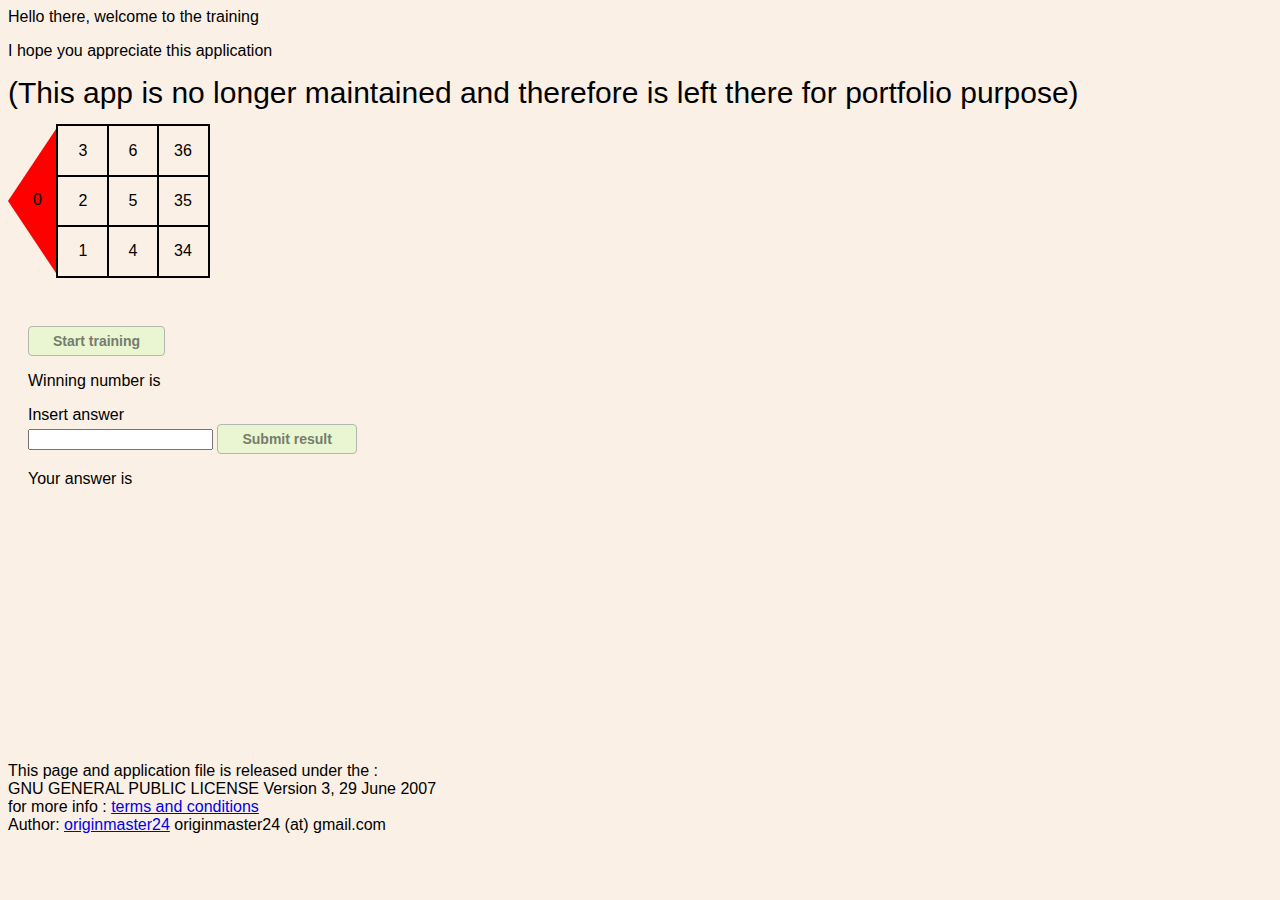
<file: index.html>
<html>

<head>
    <style>
        body {
            background-color: linen;
        }

        html {
            font-family: Arial, Helvetica, sans-serif;
        }

        #triangle-left {
            width: 0;
            height: 0;
            border-top: 75px solid transparent;
            border-right: 50px solid red;
            border-bottom: 75px solid transparent;
            text-align: right;
            padding: -150px -20px 10px 20px;
            float: left;
        }

        .application {
            width: 200;
            height: 150px;
            position: relative;

        }

        .application>.layer1 {

            position: absolute;

        }

        #nozero {
            float: right;
            outline: 2px solid;
            width: 150;
            height: 150px;
        }

        .square {
            width: 50px;
            height: 50px;
            outline: 1px solid;
            float: left;
            text-align: center;
            line-height: 50px;
            z-index: 3;
            padding: -4px;
        }

        #morespace {
            height: 400px;
            padding: 20px;
            margin-top: 30px;
        }

        .myButton {
            background-color: #eaf5d2;
            border-radius: 4px;
            border: 1px solid #b2b8ad;
            display: inline-block;
            cursor: pointer;
            color: #757d6f;
            font-family: Arial;
            font-size: 14px;
            font-weight: bold;
            padding: 6px 24px;
        }

        .myButton:hover {
            background-color: #9ba892;
        }

        .myButton:active {
            position: relative;
            top: 1px;
        }

        .circle {
            border-radius: 50%;
            width: 15px;
            height: 15px;
            padding: 3px;
            background: rgb(252, 140, 140);
            border: 1px solid #000;
            color: #000;
            text-align: center;
            font: 9px Arial, sans-serif;
            position: absolute;
            z-index: 10;
        }

        /*    .square {
      width: 100px;
      height: 100px;
      background: cyan;
    }
    */
    </style>

    <script>

    </script>
</head>

<body>
    <div class="introduction">
        <p>Hello there, welcome to the training</p>
        <p>I hope you appreciate this application <div style="font-size: 30px;">(This app is no longer maintained and therefore is left there for portfolio purpose)</div>
        </p>
    </div>
    <!-- ************* -->
    <div class="application">
        <!--first layer for excercize roulette layout -->
        <div id="triangle-left">
            <div id="0" style="position: relative; left: 25px; top: -10px;">0</div>
        </div>
        <div id="nozero">
            <div class="square" id="3">3</div>
            <div class="square" id="6">6</div>
            <div class="square" id="9">36</div>

            <div class="square" id="2">2</div>
            <div class="square" id="5">5</div>
            <div class="square" id="8">35</div>

            <div class="square" id="1">1</div>
            <div class="square" id="4">4</div>
            <div class="square" id="7">34</div>
        </div>
        <!--second layer for excercize placing bets -->
        <div id="layer1">
            <!--
            <div class="circle" id="straight1" style="top: 65px ;left: 15px;">st1</div>
            <div class="circle" id="straight2" style="top: 115px ;left: 65px;">st2</div>
            <div class="circle" id="straight3" style="top: 65px ;left: 65px;">st3</div>
            <div class="circle" id="straight4" style="top: 15px ;left: 65px;">st4</div>
            <div class="circle" id="straight5" style="top: 115px ;left: 115px;">st5</div>
            <div class="circle" id="straight6" style="top: 65px ;left: 115px;">st6</div>
            <div class="circle" id="straight7" style="top: 15px ;left: 115px;">st7</div>
            <div class="circle" id="straight8" style="top: 115px ;left: 165px;">st8</div>
            <div class="circle" id="straight9" style="top: 65px ;left: 165px;">st9</div>
            <div class="circle" id="straight10" style="top: 15px ;left: 165px;">st10</div>
            <div class="circle" id="split1" style="top: 115px ;left: 40px;">sp1</div>
            <div class="circle" id="split2" style="top: 65px ;left: 40px;">sp2</div>
            <div class="circle" id="split3" style="top: 15px ;left: 40px;">sp3</div>
            <div class="circle" id="split4" style="top: 90px ;left: 65px;">sp4</div>
            <div class="circle" id="split5" style="top: 40px ;left: 65px;">sp5</div>
            <div class="circle" id="split6" style="top: 115px ;left: 90px;">sp6</div>
            <div class="circle" id="split7" style="top: 65px ;left: 90px;">sp7</div>
            <div class="circle" id="split8" style="top: 15px ;left: 90px;">sp8</div>
            <div class="circle" id="split9" style="top: 90px ;left: 115px;">sp9</div>
            <div class="circle" id="split10" style="top: 40px ;left: 115px;">sp10</div>
            <div class="circle" id="split11" style="top: 115px ;left: 140px;">sp11</div>
            <div class="circle" id="split12" style="top: 65px ;left: 140px;">sp12</div>
            <div class="circle" id="split13" style="top: 15px ;left: 140px;">sp13</div>
            <div class="circle" id="split14" style="top: 90px ;left: 165px;">sp14</div>
            <div class="circle" id="split15" style="top: 40px ;left: 165px;">sp15</div>
            <div class="circle" id="street1" style="top: 90px ;left: 40px;">str1</div>
            <div class="circle" id="street2" style="top: 40px ;left: 40px;">str2</div>
            <div class="circle" id="street3" style="top: -10px ;left: 65px;">str3</div>
            <div class="circle" id="street4" style="top: -10px ;left: 115px;">str4</div>
            <div class="circle" id="street5" style="top: -10px ;left: 165px;">str5</div>
            <div class="circle" id="corner1" style="top: -10px ;left: 40px;">cor1</div>
            <div class="circle" id="corner2" style="top: 90px ;left: 90px;">cor2</div>
            <div class="circle" id="corner3" style="top: 40px ;left: 90px;">cor3</div>
            <div class="circle" id="corner4" style="top: 90px ;left: 140px;">cor4</div>
            <div class="circle" id="corner5" style="top: 40px ;left: 140px;">cor5</div>
            <div class="circle" id="line1" style="top: -10px ;left: 90px;">lin1</div>
            <div class="circle" id="line2" style="top: -10px ;left: 140px;">lin2</div>
            -->

        </div>
    </div>
    <!-- ************* -->
    <div id="morespace">
        <a class="myButton" id="start" onclick="runexercise()">Start training</a>
        <p>Winning number is <span id="winning_n" style="font-size: larger;"></span></p>
        <label for="answer">Insert answer</label><br>
        <input type="text" id="answer" name="answer">
        <a class="myButton" id="submitresult" onclick="chkresult()">Submit result</a>
        <p>Your answer is <span id="result"></span></p>
        <p id="rightresult" style="color:green;"></p>

    </div>
    <!-- ************* -->
    <div class="licence">
        <p>
            This page and application file is released under the :</br>
            GNU GENERAL PUBLIC LICENSE Version 3, 29 June 2007</br>
            for more info : <a href="https://choosealicense.com/licenses/gpl-3.0/">terms and conditions</a></br>
            Author: <a href="https://originmaster24.github.io/">originmaster24</a> originmaster24 (at) gmail.com
        </p>
    </div>
    <script>
        var correctresult = 0;
        let MAX_CHIPS = 20;
        let straight1 = 0;
        let straight2 = 0;
        let straight3 = 0;
        let straight4 = 0;
        let straight5 = 0;
        let straight6 = 0;
        let straight7 = 0;
        let straight8 = 0;
        let straight9 = 0;
        let straight10 = 0;
        let corner1 = 0;
        let corner2 = 0;
        let corner3 = 0;
        let corner4 = 0;
        let corner5 = 0;
        let split1 = 0;
        let split2 = 0;
        let split3 = 0;
        let split4 = 0;
        let split5 = 0;
        let split6 = 0;
        let split7 = 0;
        let split8 = 0;
        let split9 = 0;
        let split10 = 0;
        let split11 = 0;
        let split12 = 0;
        let split13 = 0;
        let split14 = 0;
        let split15 = 0;
        let street1 = 0;
        let street2 = 0;
        let street3 = 0;
        let street4 = 0;
        let street5 = 0;
        let line1 = 0;
        let line2 = 0;

        function resetbet() {
            straight1 = 0;
            straight2 = 0;
            straight3 = 0;
            straight4 = 0;
            straight5 = 0;
            straight6 = 0;
            straight7 = 0;
            straight8 = 0;
            straight9 = 0;
            straight10 = 0;
            corner1 = 0;
            corner2 = 0;
            corner3 = 0;
            corner4 = 0;
            corner5 = 0;
            split1 = 0;
            split2 = 0;
            split3 = 0;
            split4 = 0;
            split5 = 0;
            split6 = 0;
            split7 = 0;
            split8 = 0;
            split9 = 0;
            split10 = 0;
            split11 = 0;
            split12 = 0;
            split13 = 0;
            split14 = 0;
            split15 = 0;
            street1 = 0;
            street2 = 0;
            street3 = 0;
            street4 = 0;
            street5 = 0;
            line1 = 0;
            line2 = 0;
        }

        function winning0() {
            straight1 = Math.round(Math.random());
            split1 = Math.round(Math.random());
            split2 = Math.round(Math.random());
            split3 = Math.round(Math.random());
            street1 = Math.round(Math.random());
            street2 = Math.round(Math.random());
            corner1 = Math.round(Math.random());
            if (straight1) {
                straight1 = Math.floor(Math.random() * 100) % MAX_CHIPS + 1;
            }
            if (split1) {
                split1 = Math.floor(Math.random() * 100) % MAX_CHIPS + 1;
            }
            if (split2) {
                split2 = Math.floor(Math.random() * 100) % MAX_CHIPS + 1;
            }
            if (split3) {
                split3 = Math.floor(Math.random() * 100) % MAX_CHIPS + 1;
            }
            if (street1) {
                street1 = Math.floor(Math.random() * 100) % MAX_CHIPS + 1;
            }
            if (street2) {
                street2 = Math.floor(Math.random() * 100) % MAX_CHIPS + 1;
            }
            if (corner1) {
                corner1 = Math.floor(Math.random() * 100) % MAX_CHIPS + 1;
            }
        }

        function winning1() {
            straight2 = Math.round(Math.random());
            split1 = Math.round(Math.random());
            split4 = Math.round(Math.random());
            split6 = Math.round(Math.random());
            street1 = Math.round(Math.random());
            street3 = Math.round(Math.random());
            corner1 = Math.round(Math.random());
            corner2 = Math.round(Math.random());
            line1 = Math.round(Math.random());
            if (straight2) {
                straight2 = Math.floor(Math.random() * 100) % MAX_CHIPS + 1;
            }
            if (split1) {
                split1 = Math.floor(Math.random() * 100) % MAX_CHIPS + 1;
            }
            if (split4) {
                split4 = Math.floor(Math.random() * 100) % MAX_CHIPS + 1;
            }
            if (split6) {
                split6 = Math.floor(Math.random() * 100) % MAX_CHIPS + 1;
            }
            if (street1) {
                street1 = Math.floor(Math.random() * 100) % MAX_CHIPS + 1;
            }
            if (street3) {
                street3 = Math.floor(Math.random() * 100) % MAX_CHIPS + 1;
            }
            if (corner1) {
                corner1 = Math.floor(Math.random() * 100) % MAX_CHIPS + 1;
            }
            if (corner2) {
                corner2 = Math.floor(Math.random() * 100) % MAX_CHIPS + 1;
            }
            if (line1) {
                line1 = Math.floor(Math.random() * 100) % MAX_CHIPS + 1;
            }

        }

        function winning2() {
            straight3 = Math.round(Math.random());
            split2 = Math.round(Math.random());
            split4 = Math.round(Math.random());
            split5 = Math.round(Math.random());
            split7 = Math.round(Math.random());
            street1 = Math.round(Math.random());
            street2 = Math.round(Math.random());
            street3 = Math.round(Math.random());
            corner1 = Math.round(Math.random());
            corner2 = Math.round(Math.random());
            corner3 = Math.round(Math.random());
            line1 = Math.round(Math.random());
            if (straight3) {
                straight3 = Math.floor(Math.random() * 100) % MAX_CHIPS + 1;
            }
            if (split2) {
                split2 = Math.floor(Math.random() * 100) % MAX_CHIPS + 1;
            }
            if (split4) {
                split4 = Math.floor(Math.random() * 100) % MAX_CHIPS + 1;
            }
            if (split5) {
                split5 = Math.floor(Math.random() * 100) % MAX_CHIPS + 1;
            }
            if (split7) {
                split7 = Math.floor(Math.random() * 100) % MAX_CHIPS + 1;
            }
            if (street1) {
                street1 = Math.floor(Math.random() * 100) % MAX_CHIPS + 1;
            }
            if (street2) {
                street2 = Math.floor(Math.random() * 100) % MAX_CHIPS + 1;
            }
            if (street3) {
                street3 = Math.floor(Math.random() * 100) % MAX_CHIPS + 1;
            }
            if (corner1) {
                corner1 = Math.floor(Math.random() * 100) % MAX_CHIPS + 1;
            }
            if (corner2) {
                corner2 = Math.floor(Math.random() * 100) % MAX_CHIPS + 1;
            }
            if (corner3) {
                corner3 = Math.floor(Math.random() * 100) % MAX_CHIPS + 1;
            }
            if (line1) {
                line1 = Math.floor(Math.random() * 100) % MAX_CHIPS + 1;
            }

        }

        function winning3() {
            straight4 = Math.round(Math.random());
            split3 = Math.round(Math.random());
            split5 = Math.round(Math.random());
            split8 = Math.round(Math.random());
            street2 = Math.round(Math.random());
            street3 = Math.round(Math.random());
            corner1 = Math.round(Math.random());
            corner3 = Math.round(Math.random());
            line1 = Math.round(Math.random());
            if (straight4) {
                straight4 = Math.floor(Math.random() * 100) % MAX_CHIPS + 1;
            }
            if (split3) {
                split3 = Math.floor(Math.random() * 100) % MAX_CHIPS + 1;
            }
            if (split5) {
                split5 = Math.floor(Math.random() * 100) % MAX_CHIPS + 1;
            }
            if (split8) {
                split8 = Math.floor(Math.random() * 100) % MAX_CHIPS + 1;
            }
            if (street2) {
                street2 = Math.floor(Math.random() * 100) % MAX_CHIPS + 1;
            }
            if (street3) {
                street3 = Math.floor(Math.random() * 100) % MAX_CHIPS + 1;
            }
            if (corner1) {
                corner1 = Math.floor(Math.random() * 100) % MAX_CHIPS + 1;
            }
            if (corner3) {
                corner3 = Math.floor(Math.random() * 100) % MAX_CHIPS + 1;
            }
            if (line1) {
                line1 = Math.floor(Math.random() * 100) % MAX_CHIPS + 1;
            }

        }

        function winning4() {
            straight5 = Math.round(Math.random());
            split6 = Math.round(Math.random());
            split9 = Math.round(Math.random());
            split11 = Math.round(Math.random());
            street4 = Math.round(Math.random());
            corner2 = Math.round(Math.random());
            corner4 = Math.round(Math.random());
            line1 = Math.round(Math.random());
            line2 = Math.round(Math.random());
            if (straight5) {
                straight5 = Math.floor(Math.random() * 100) % MAX_CHIPS + 1;
            }
            if (split6) {
                split6 = Math.floor(Math.random() * 100) % MAX_CHIPS + 1;
            }
            if (split9) {
                split9 = Math.floor(Math.random() * 100) % MAX_CHIPS + 1;
            }
            if (split11) {
                split11 = Math.floor(Math.random() * 100) % MAX_CHIPS + 1;
            }
            if (street4) {
                street4 = Math.floor(Math.random() * 100) % MAX_CHIPS + 1;
            }
            if (corner2) {
                corner2 = Math.floor(Math.random() * 100) % MAX_CHIPS + 1;
            }
            if (corner4) {
                corner4 = Math.floor(Math.random() * 100) % MAX_CHIPS + 1;
            }
            if (line1) {
                line1 = Math.floor(Math.random() * 100) % MAX_CHIPS + 1;
            }
            if (line2) {
                line2 = Math.floor(Math.random() * 100) % MAX_CHIPS + 1;
            }

        }

        function winning5() {
            straight6 = Math.round(Math.random());
            split7 = Math.round(Math.random());
            split9 = Math.round(Math.random());
            split10 = Math.round(Math.random());
            split12 = Math.round(Math.random());
            street4 = Math.round(Math.random());
            corner2 = Math.round(Math.random());
            corner3 = Math.round(Math.random());
            corner4 = Math.round(Math.random());
            corner5 = Math.round(Math.random());
            line1 = Math.round(Math.random());
            line2 = Math.round(Math.random());
            if (straight6) {
                straight6 = Math.floor(Math.random() * 100) % MAX_CHIPS + 1;
            }
            if (split7) {
                split7 = Math.floor(Math.random() * 100) % MAX_CHIPS + 1;
            }
            if (split9) {
                split9 = Math.floor(Math.random() * 100) % MAX_CHIPS + 1;
            }
            if (split10) {
                split10 = Math.floor(Math.random() * 100) % MAX_CHIPS + 1;
            }
            if (split12) {
                split12 = Math.floor(Math.random() * 100) % MAX_CHIPS + 1;
            }
            if (street4) {
                street4 = Math.floor(Math.random() * 100) % MAX_CHIPS + 1;
            }
            if (corner2) {
                corner2 = Math.floor(Math.random() * 100) % MAX_CHIPS + 1;
            }
            if (corner3) {
                corner3 = Math.floor(Math.random() * 100) % MAX_CHIPS + 1;
            }
            if (corner4) {
                corner4 = Math.floor(Math.random() * 100) % MAX_CHIPS + 1;
            }
            if (corner5) {
                corner5 = Math.floor(Math.random() * 100) % MAX_CHIPS + 1;
            }
            if (line1) {
                line1 = Math.floor(Math.random() * 100) % MAX_CHIPS + 1;
            }
            if (line2) {
                line2 = Math.floor(Math.random() * 100) % MAX_CHIPS + 1;
            }

        }

        function winning6() {
            straight7 = Math.round(Math.random());
            split8 = Math.round(Math.random());
            split10 = Math.round(Math.random());
            split13 = Math.round(Math.random());
            street4 = Math.round(Math.random());
            corner3 = Math.round(Math.random());
            corner5 = Math.round(Math.random());
            line1 = Math.round(Math.random());
            line2 = Math.round(Math.random());
            if (straight7) {
                straight7 = Math.floor(Math.random() * 100) % MAX_CHIPS + 1;
            }
            if (split8) {
                split8 = Math.floor(Math.random() * 100) % MAX_CHIPS + 1;
            }
            if (split10) {
                split10 = Math.floor(Math.random() * 100) % MAX_CHIPS + 1;
            }
            if (split13) {
                split13 = Math.floor(Math.random() * 100) % MAX_CHIPS + 1;
            }
            if (street4) {
                street4 = Math.floor(Math.random() * 100) % MAX_CHIPS + 1;
            }
            if (corner3) {
                corner3 = Math.floor(Math.random() * 100) % MAX_CHIPS + 1;
            }
            if (corner5) {
                corner5 = Math.floor(Math.random() * 100) % MAX_CHIPS + 1;
            }
            if (line1) {
                line1 = Math.floor(Math.random() * 100) % MAX_CHIPS + 1;
            }
            if (line2) {
                line2 = Math.floor(Math.random() * 100) % MAX_CHIPS + 1;
            }

        }

        function winning7() {
            straight8 = Math.round(Math.random());
            split11 = Math.round(Math.random());
            split14 = Math.round(Math.random());
            street5 = Math.round(Math.random());
            corner4 = Math.round(Math.random());
            line2 = Math.round(Math.random());
            if (straight8) {
                straight8 = Math.floor(Math.random() * 100) % MAX_CHIPS + 1;
            }
            if (split11) {
                split11 = Math.floor(Math.random() * 100) % MAX_CHIPS + 1;
            }
            if (split14) {
                split14 = Math.floor(Math.random() * 100) % MAX_CHIPS + 1;
            }
            if (street5) {
                street5 = Math.floor(Math.random() * 100) % MAX_CHIPS + 1;
            }
            if (corner4) {
                corner4 = Math.floor(Math.random() * 100) % MAX_CHIPS + 1;
            }
            if (line2) {
                line2 = Math.floor(Math.random() * 100) % MAX_CHIPS + 1;
            }
        }

        function winning8() {

            straight9 = Math.round(Math.random());
            split12 = Math.round(Math.random());
            split14 = Math.round(Math.random());
            split15 = Math.round(Math.random());
            street5 = Math.round(Math.random());
            corner4 = Math.round(Math.random());
            corner5 = Math.round(Math.random());
            line2 = Math.round(Math.random());
            if (straight9) {
                straight9 = Math.floor(Math.random() * 100) % MAX_CHIPS + 1;
            }
            if (split12) {
                split12 = Math.floor(Math.random() * 100) % MAX_CHIPS + 1;
            }
            if (split14) {
                split14 = Math.floor(Math.random() * 100) % MAX_CHIPS + 1;
            }
            if (split15) {
                split15 = Math.floor(Math.random() * 100) % MAX_CHIPS + 1;
            }
            if (street5) {
                street5 = Math.floor(Math.random() * 100) % MAX_CHIPS + 1;
            }
            if (corner4) {
                corner4 = Math.floor(Math.random() * 100) % MAX_CHIPS + 1;
            }
            if (corner5) {
                corner5 = Math.floor(Math.random() * 100) % MAX_CHIPS + 1;
            }
            if (line2) {
                line2 = Math.floor(Math.random() * 100) % MAX_CHIPS + 1;
            }
        }

        function winning9() {
            straight10 = Math.round(Math.random());
            split13 = Math.round(Math.random());
            split15 = Math.round(Math.random());
            street5 = Math.round(Math.random());
            corner5 = Math.round(Math.random());
            line2 = Math.round(Math.random());
            if (straight10) {
                straight10 = Math.floor(Math.random() * 100) % MAX_CHIPS + 1;
            }
            if (split13) {
                split13 = Math.floor(Math.random() * 100) % MAX_CHIPS + 1;
            }
            if (split15) {
                split15 = Math.floor(Math.random() * 100) % MAX_CHIPS + 1;
            }
            if (street5) {
                street5 = Math.floor(Math.random() * 100) % MAX_CHIPS + 1;
            }
            if (corner5) {
                corner5 = Math.floor(Math.random() * 100) % MAX_CHIPS + 1;
            }
            if (line2) {
                line2 = Math.floor(Math.random() * 100) % MAX_CHIPS + 1;
            }
        }

        function chkbettype(x, parameter) {
            //console.log("chkbettype x=" + x);
            switch (x) {
                case "straight1":
                    if (parameter == "top")
                        return 65;
                    if (parameter == "left")
                        return 15;
                case "straight2":
                    if (parameter == "top")
                        return 115;
                    if (parameter == "left")
                        return 65;
                case "straight3":
                    if (parameter == "top")
                        return 65;
                    if (parameter == "left")
                        return 65;
                case "straight4":
                    if (parameter == "top")
                        return 15;
                    if (parameter == "left")
                        return 65;
                case "straight5":
                    if (parameter == "top")
                        return 115;
                    if (parameter == "left")
                        return 115;
                case "straight6":
                    if (parameter == "top")
                        return 65;
                    if (parameter == "left")
                        return 115;
                case "straight7":
                    if (parameter == "top")
                        return 15;
                    if (parameter == "left")
                        return 115;
                case "straight8":
                    if (parameter == "top")
                        return 115;
                    if (parameter == "left")
                        return 165;
                case "straight9":
                    if (parameter == "top")
                        return 65;
                    if (parameter == "left")
                        return 165;
                case "straight10":
                    if (parameter == "top")
                        return 15;
                    if (parameter == "left")
                        return 165;
                case "split1":
                    if (parameter == "top")
                        return 115;
                    if (parameter == "left")
                        return 40;
                case "split2":
                    if (parameter == "top")
                        return 65;
                    if (parameter == "left")
                        return 40;
                case "split3":
                    if (parameter == "top")
                        return 15;
                    if (parameter == "left")
                        return 40;
                case "split4":
                    if (parameter == "top")
                        return 90;
                    if (parameter == "left")
                        return 65;
                case "split5":
                    if (parameter == "top")
                        return 40;
                    if (parameter == "left")
                        return 65;
                case "split6":
                    if (parameter == "top")
                        return 115;
                    if (parameter == "left")
                        return 90;
                case "split7":
                    if (parameter == "top")
                        return 65;
                    if (parameter == "left")
                        return 90;
                case "split8":
                    if (parameter == "top")
                        return 15;
                    if (parameter == "left")
                        return 90;
                case "split9":
                    if (parameter == "top")
                        return 90;
                    if (parameter == "left")
                        return 115;
                case "split10":
                    if (parameter == "top")
                        return 40;
                    if (parameter == "left")
                        return 115;
                case "split11":
                    if (parameter == "top")
                        return 115;
                    if (parameter == "left")
                        return 140;
                case "split12":
                    if (parameter == "top")
                        return 65;
                    if (parameter == "left")
                        return 140;
                case "split13":
                    if (parameter == "top")
                        return 15;
                    if (parameter == "left")
                        return 140;
                case "split14":
                    if (parameter == "top")
                        return 90;
                    if (parameter == "left")
                        return 165;
                case "split15":
                    if (parameter == "top")
                        return 40;
                    if (parameter == "left")
                        return 165;
                case "street1":
                    if (parameter == "top")
                        return 90;
                    if (parameter == "left")
                        return 40;
                case "street2":
                    if (parameter == "top")
                        return 40;
                    if (parameter == "left")
                        return 40;
                case "street3":
                    if (parameter == "top")
                        return -10;
                    if (parameter == "left")
                        return 65;
                case "street4":
                    if (parameter == "top")
                        return -10;
                    if (parameter == "left")
                        return 115;
                case "street5":
                    if (parameter == "top")
                        return -10;
                    if (parameter == "left")
                        return 165;
                case "corner1":
                    if (parameter == "top")
                        return -10;
                    if (parameter == "left")
                        return 40;
                case "corner2":
                    if (parameter == "top")
                        return 90;
                    if (parameter == "left")
                        return 90;
                case "corner3":
                    if (parameter == "top")
                        return 40;
                    if (parameter == "left")
                        return 90;
                case "corner4":
                    if (parameter == "top")
                        return 90;
                    if (parameter == "left")
                        return 140;
                case "corner5":
                    if (parameter == "top")
                        return 40;
                    if (parameter == "left")
                        return 140;
                case "line1":
                    if (parameter == "top")
                        return -10;
                    if (parameter == "left")
                        return 90;
                case "line2":
                    if (parameter == "top")
                        return -10;
                    if (parameter == "left")
                        return 140;
            }
        }

        function displaybet(r1) {
            let everyvar = [
                "straight1",
                "straight2",
                "straight3",
                "straight4",
                "straight5",
                "straight6",
                "straight7",
                "straight8",
                "straight9",
                "straight10",
                "corner1",
                "corner2",
                "corner3",
                "corner4",
                "corner5",
                "split1",
                "split2",
                "split3",
                "split4",
                "split5",
                "split6",
                "split7",
                "split8",
                "split9",
                "split10",
                "split11",
                "split12",
                "split13",
                "split14",
                "split15",
                "street1",
                "street2",
                "street3",
                "street4",
                "street5",
                "line1",
                "line2"
            ]
            var newItem = "";
            //debug     console.log("");
            for (x of everyvar) {
                let top = chkbettype(x, "top");
                let left = chkbettype(x, "left");
                if (eval(x) > 0) {
                    newItem = newItem + "<div class=\"circle\" id=\"" + x + "\" style=\"top: " + top + "px ;left: " +
                        left + "px;\">" + eval(x) + "</div>";
                }
                //debug                  console.log(newItem);
            }
            //debug              console.log(newItem);
            document.getElementById("layer1").innerHTML = newItem;
        }

        function winning_n(random1) {
            if (random1 == 7)
                return 34;
            if (random1 == 8)
                return 35;
            if (random1 == 9)
                return 36;
            return random1;
        }

        function calcresult() {
            let straights = straight1 + straight2 + straight3 + straight4 + straight5 + straight6 + straight7 +
                straight8 + straight9 + straight10;
            let splits = split1 + split2 + split3 + split4 + split5 + split6 + split7 + split8 + split9 + split10 +
                split11 + split12 + split13 + split14 + split15;
            let corners = corner1 + corner2 + corner3 + corner4 + corner5;
            let streets = street1 + street2 + street3 + street4 + street5;
            let lines = line1 + line2;
            correctresult = straights * 35 + splits * 17 + corners * 8 + streets * 11 + lines * 5;
        }

        function runexercise() {
            //cancel previus bet
            resetbet();
            //choose which winning number
            let random1 = Math.floor(Math.random() * 10);
            //debug     console.log(random1);
            //print winning number
            document.getElementById("winning_n").innerHTML = winning_n(random1);

            switch (random1) {
                case 0:
                    winning0(); //calculation on the background
                    displaybet(random1);
                    break;
                case 1:
                    winning1();
                    displaybet(random1);
                    break;
                case 2:
                    winning2();
                    displaybet(random1);
                    break;
                case 3:
                    winning3();
                    displaybet(random1);
                    break;
                case 4:
                    winning4();
                    displaybet(random1);
                    break;
                case 5:
                    winning5()
                    displaybet(random1);
                    break;
                case 6:
                    winning6();
                    displaybet(random1);
                    break;
                case 7:
                    winning7();
                    displaybet(random1);
                    break;
                case 8:
                    winning8();
                    displaybet(random1);
                    break;
                case 9:
                    winning9();
                    displaybet(random1);
                    break;
            }

            calcresult();

        }

        function chkresult() {
            let answer = document.getElementById('answer').value;
            if (answer == correctresult)
                document.getElementById("result").innerHTML = "CORRECT";
            else
                document.getElementById("result").innerHTML = "WRONG";
            document.getElementById("rightresult").innerHTML = "The right result is " + correctresult;
        }
    </script>
</body>

</html>
</file>
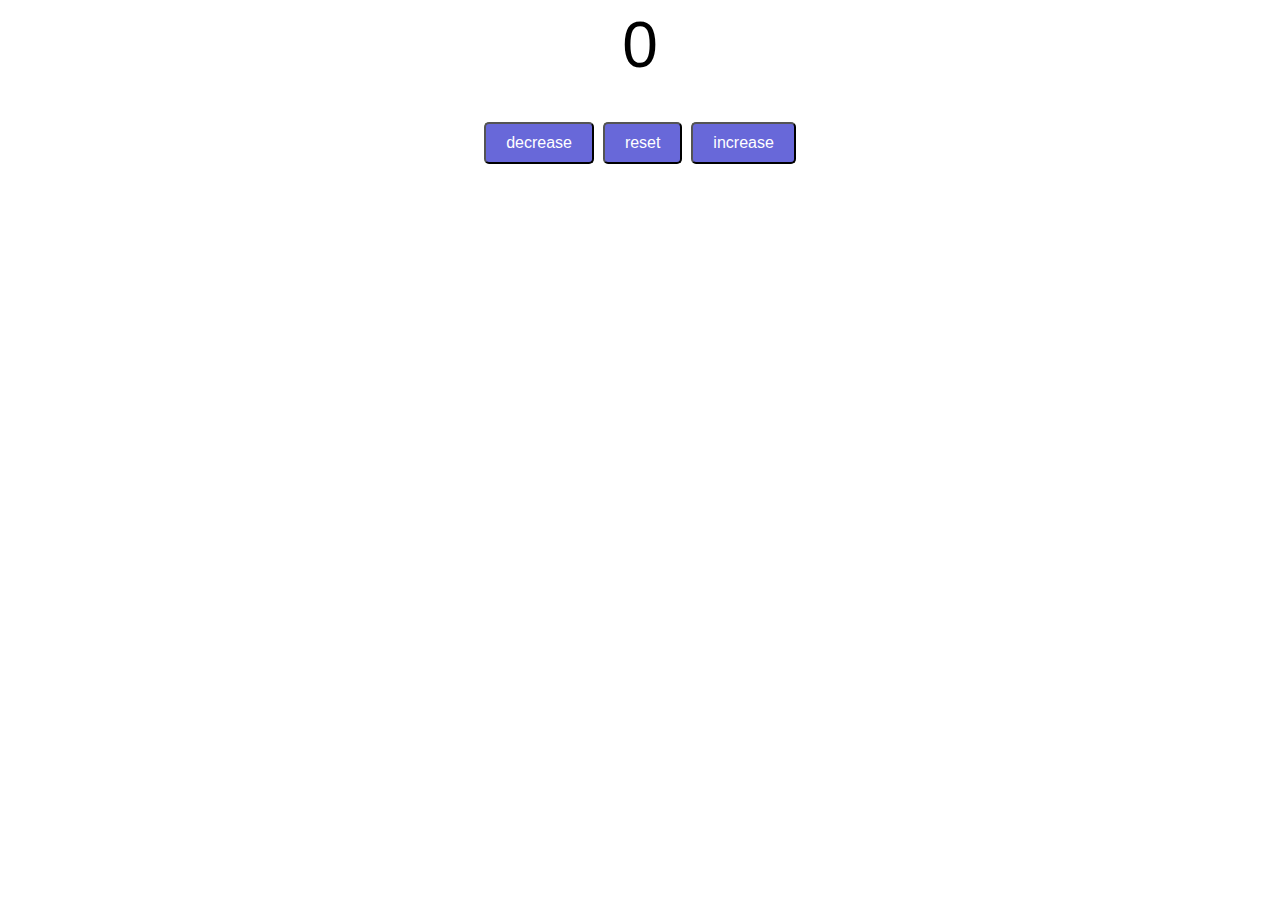
<file: counter webapp/counter.html>
<!DOCTYPE html>
<html lang="en">
<head>
    <meta charset="UTF-8">
    <meta name="viewport" content="width=device-width, initial-scale=1.0">
    <title>My website</title>
    <link rel="stylesheet" href="style.css">

</head>
<body>
    <label id="countLabel">0</label><br>
    <div id="btnContainer">
        <button id ="decreaseBtn" class="buttons">decrease</button>
        <button id ="resetBtn" class="buttons">reset</button>
        <button id ="increaseBtn" class="buttons">increase</button>
    </div>
    <script src="counter.js"></script>
</body>
</html>
</file>
<file: counter webapp/style.css>
body{
    font-family: Verdana, Geneva, Tahoma, sans-serif;
    font-size: 2em;
}
#countLabel{
    display: block;
    text-align: center;
    font-size: 2em;
    font-family: Helvetica, sans-serif;
}
#btnContainer{
    text-align: center;
}
.buttons{
    padding:10px 20px;
    font-size: 0.5em;
    color: white;
    background-color: hsl(240, 60%, 63%);
    border-radius: 5px;
    cursor: pointer;
    transition: background-color 0.25s;
}
.buttons:hover{
    background-color: hsl(240, 43%, 45%);
}
</file>
